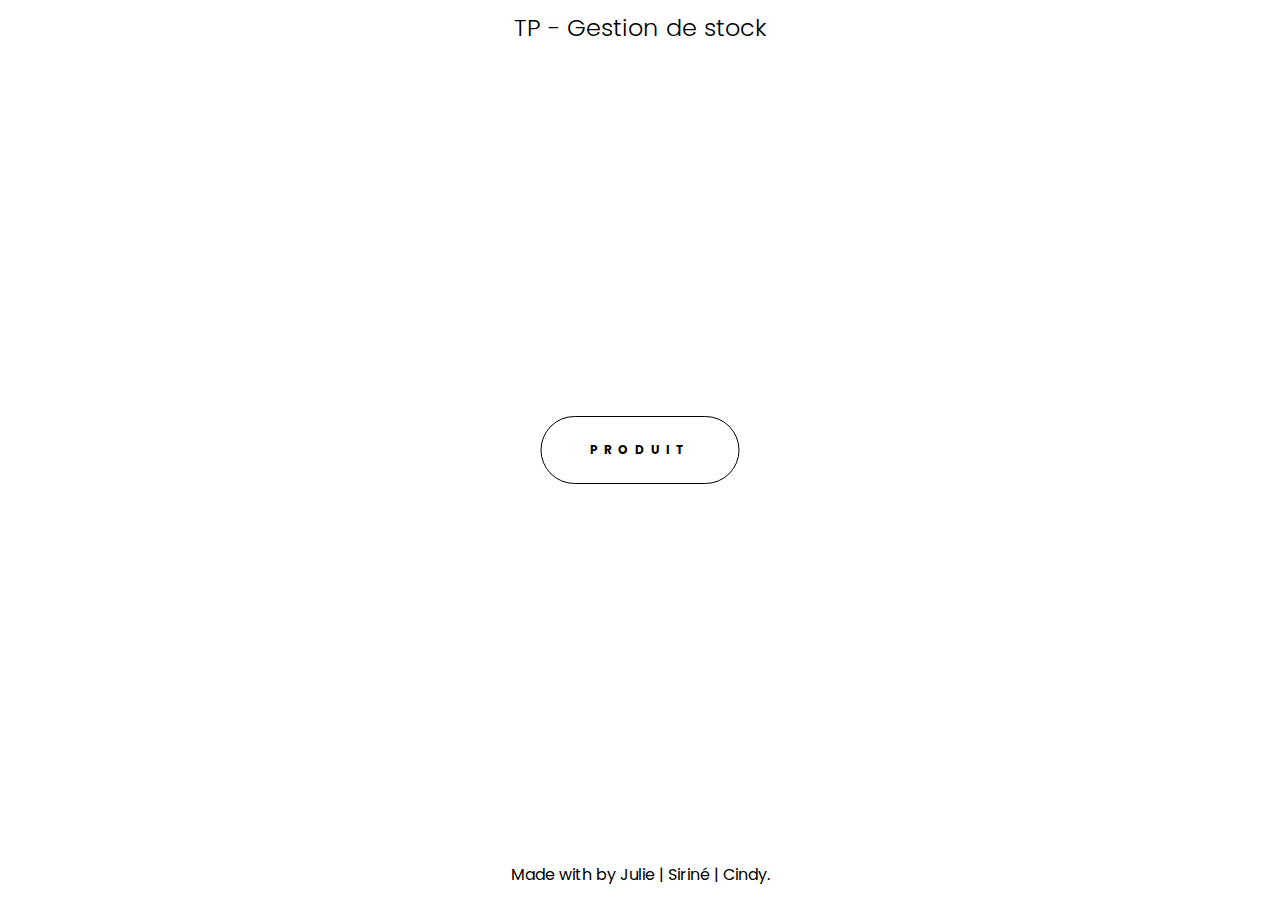
<file: index.html>
<!DOCTYPE html>
<html lang="fr">
<head>
    <meta charset="UTF-8">
    <meta name="viewport" content="width=device-width, initial-scale=1.0">
    <meta http-equiv="X-UA-Compatible" content="ie=edge">
    <title>TP Panier</title>
    <link rel="stylesheet" href="main.css">
    <!--Poppins-->
    <link href="https://fonts.googleapis.com/css?family=Poppins:100,100i,200,200i,300,300i,400,400i,500,500i,600,700,700i,800,800i,900,900i" rel="stylesheet">
    <!--Font Awesome-->
    <link rel="stylesheet" href="https://use.fontawesome.com/releases/v5.2.0/css/all.css" integrity="sha384-hWVjflwFxL6sNzntih27bfxkr27PmbbK/iSvJ+a4+0owXq79v+lsFkW54bOGbiDQ" crossorigin="anonymous">
    <script src="main.js"></script>
</head>
<body>

  <!-- <a id="panier">Panier</a> -->

  <button class="myBtn" id="btn">PRODUIT <i class="fas fa-shopping-basket"></i></button>
  <h1>TP - Gestion de stock</h1>



  <div class="global">
     <!--Div de droite-->
  <div class="ajouterProduits">
     <h3>Ajouter un produit</h3>

     <div class="infoProduit">
       <div class="lg">
         <label for="nomProduit">Nom du produit :</label>
         <input type="text" id="productName">
       </div>

       <div class="md">
         <div>
           <label for="prix">Prix :</label>
           <input type="number" min="0" max="1000" value="0" class="mid" id="productPrice">
         </div>
         <div>
           <label for="ref">REF :</label>
           <input type="text" class="mid" id="randomRef">
         </div>
       </div>
       <div class="lg">
         <label for="description">Description : <span class="court">(100 caratères max)</span></label>
         <input type="text" id="productDescription">
       </div>

       <button type="button" id="addProduct">AJOUTER</button>
     </div>

   </div>
<!--Div de gauche-->
   <div class="produits">
     <h3>Vos produits</h3>
     <!-- <hr> -->
     <table id="tablo" class="visibility">
      <tr>
        <th><i class="fas fa-pen-alt"></i></th>
        <th><i class="far fa-trash-alt"></i></th>
        <th>Name</th>
        <th>Price</th>
        <th>Ref</th>
        <th>Description</th>
      </tr>
    </table>
   </div>
</div>

  <footer>
    <p>Made with <i class="far fa-heart"></i> by Julie | Siriné | Cindy.</p>
  </footer>

</body>
</html>
</file>
<file: main.css>
*{
    box-sizing: border-box;
    font-family: 'Poppins';
    margin: 0;
    padding: 0;
    outline: none;
}

body {
    background: #fff;
    height: auto;
    width: 100%;
    overflow: hidden;
}

h1{
    font-size: 24px;
    font-weight: 300;
    margin-top: 10px;
    text-align: center;
}

/* Ajout Siriné*/
#tablo{
  border: 1px solid black;
  border-collapse: collapse;
  width: 100%;
  margin-top: 10px;
}

#tablo th{
  border: 1px solid black;
  height: 50px;
  min-width: 50px;
  font-size: 10px;
  padding: 0;
  font-weight: 300;
}

#tablo td{
  border: 1px solid black;
  min-height: 60px;
  max-height: auto;
  width: 10px;
  font-size: 10px;
  text-align: center;
}

#tablo tr {
  border: 1px solid black;
}

/*Barre de Scroll*/
::-webkit-scrollbar {
  width: 10px;
}

::-webkit-scrollbar-track {
  background: #f1f1f1;
}

::-webkit-scrollbar-thumb {
  background: #888;
}

::-webkit-scrollbar-thumb:hover {
  background: #555;
}

/*Bouton*/
button.myBtn {
  /* cursor: crosshair; */
  background: none;
  border-radius: 50px;
  border: 1px solid #000;
  color: #000;
  display: block;
  font-size: 12px;
  font-weight: 700;
  left: 50%;
  letter-spacing: 6px;
  outline: none;
  overflow: hidden;
  padding: 24px 48px;
  position: absolute;
  text-transform: uppercase;
  top: 50%;
  transform: translate(-50%, -50%);
  transition: 0.8s ease-out;
}

button.myBtn:after {
    background: #000;
    bottom: 0;
    content: "";
    left: 0;
    position: absolute;
    right: 0;
    top: 100%;
    transition: top 0.8s ease-out;
    z-index: -1;
}

button.myBtn:hover {
    color: #fff;
    cursor: pointer;
}

button.myBtn:hover:after {
    top: 0;
}

/*Produits*/
div.produits {
  width: 50%;
  height: 100%;

}
div.produits:hover{
  overflow-y: scroll;
}
/*Div Global*/
.global {
  border-radius: 30px;
  box-shadow: 0px 15px 50px 10px rgba(0, 0, 0, 0.2);
  height:540px;
  left: 50%;
  opacity: 0;
  position: absolute;
  top: 50%;
  transform: translate(-50%, -50%);
  transition: visibility 0s linear 0s, opacity 2s;
  visibility: hidden;
  width:800px;
}
div.global h3{
  font-size: 1.2rem;
  font-size: 19px;
  font-weight: 200;
  text-align: center;
}
h3{
  margin-top: 20px;
}

/*Début Div de gauche (Vos produits)*/
div.vosProduits{
  background-color: #fff;
  border-bottom-left-radius:30px;
  border-top-left-radius:30px;
  box-sizing:border-box;
  float: left;
  height:100%;
  overflow-y: scroll;
  padding-left:25px;
  padding-right:25px;
  width:50%;
}

div.vosProduits h3{
  margin-bottom: 15px;
  text-align: center;
}

/*Tableau*/
table{
  width: 500px;
}
















/* .ligne {
  background:#ddd;
  height:1px;
  margin-bottom:10px;
  margin-top:10px;
  width:100%;
}
.prix {
  bottom:0px;
  color:#4488dd;
  position:absolute;
  right:0px;
}
.small {
  font-size:12px;
  font-size:.8rem;
}
.table {
  position:relative;
}
.table td{
padding-left:25px;
vertical-align:top;
}
.table td:first-of-type {
  width:25%;
} */

/* p#vide{
  text-align: center;
  margin: auto;
}
JS :
var vide = id("empty");
vide.innerHTML = "Votre panier est vide.";

*/

/*Fin div de Gauche*/

/*Début Div de droite (Ajouter produits)*/
div.ajouterProduits{
  background:rgb(41, 41, 41);
  border-bottom-right-radius:30px;
  border-top-right-radius:30px;
  color:#eee;
  float: right;
  font-size:.9rem;
  font-size:14px;
  height:100%;
  padding-left:25px;
  padding-right:25px;
  width:50%;
}
div.infoProduit{
  height: 100%;
  margin-top: 60px;
  width: 100%;
}


/*Prix + Ref*/
div.md{
  height: 80px;
  width: 100%;
}
div.md > div{
  width: 48%;
}
div.md div:first-child{
  float: left;
}
div.md div:last-child{
  float: right;
}
/*Inputs*/
div.global div.lg{
  height: auto;
  width: 100%;
}
input {
  background:rgba(255,255,255,0.1);
  border-radius: 5px;
  border: transparent;
  box-sizing:vborder-box;
  color: #fff;
  font-size: 15px;
  font-weight: 200;
  height: 40px;
  line-height: 1.5em;
  margin: 10px auto;
  padding: 5px 10px 5px 10px;
  width: 100%;
}
input .mid:first-child{
  float: left;
}
input .mid:last-child{
  float: left;
}
input#randomRef{
  cursor: not-allowed;
}

/*Bouton Ajoutez*/
div.ajouterProduits button{
  background: none;
  border-radius: 5px;
  border: 2px solid #dddddd;
  color: #fff;
  cursor: pointer;
  height: 50px;
  letter-spacing: 3px;
  margin: 20px auto;
  width: 100%;
}
div.ajouterProduits button:hover{
  background-color: #fff;
  border: none;
  color: #000;
  transition: background-color 300ms ease-in;
}
span.court{
  color: grey;
  font-family: sans-serif;
  font-size: 13px;
  font-style: italic;
}

/*Label, Placeholder*/
label {
  font-weight: 200;
}
::placeholder{
  font-size: 14px;
}
/*Fin div de droite*/

/*Media Query*/
@media screen and (max-width: 750px) {
  body{
    overflow-y: scroll;
  }
  h1{
    margin: 10px auto;
  }
  div.global {
    border-radius:0px;
    box-shadow: none;
    display:block;
    height: 100vh;
    margin-top: 75px;
    width: 100%;
  }
  div.ajouterProduits {
    border-radius:0px;
    height:auto;
    padding-bottom:100px;
    width:100%;
  }
  div.vosProduits {
    border-radius:0px;
    height: 100%;
    overflow-y: hidden;
    padding-bottom:100px;
    width:100%;
  }
  div.produits{
    width: 100%;
    height: auto;

  }
  div.produits:hover{
    overflow:hidden;
  }
  footer{
    background-color: rgb(41, 41, 41);
    color: #fff;
    display: none;
    font-weight: 200;
  }
}

/* Anim Fade In/Out */
.hidden{
  opacity: 0;
  transition: visibility 0s linear 400ms, opacity 400ms;
  visibility: hidden;
}
.visibility{
  opacity: 1;
  transition-delay: 800ms;
  visibility: visible;
}

/*Footer*/
footer{
  bottom: 0;
  float: left;
  font-size: 16px;
  height: 50px;
  left: 0;
  position: absolute;
  right: 0;
}
footer p {
  line-height: 50px;
  text-align: center;
}
footer p i:hover{
  color: red;
  cursor: none;
  transition: transform 1s, color 400ms;
  transform: translateY(-5px)
}
</file>
